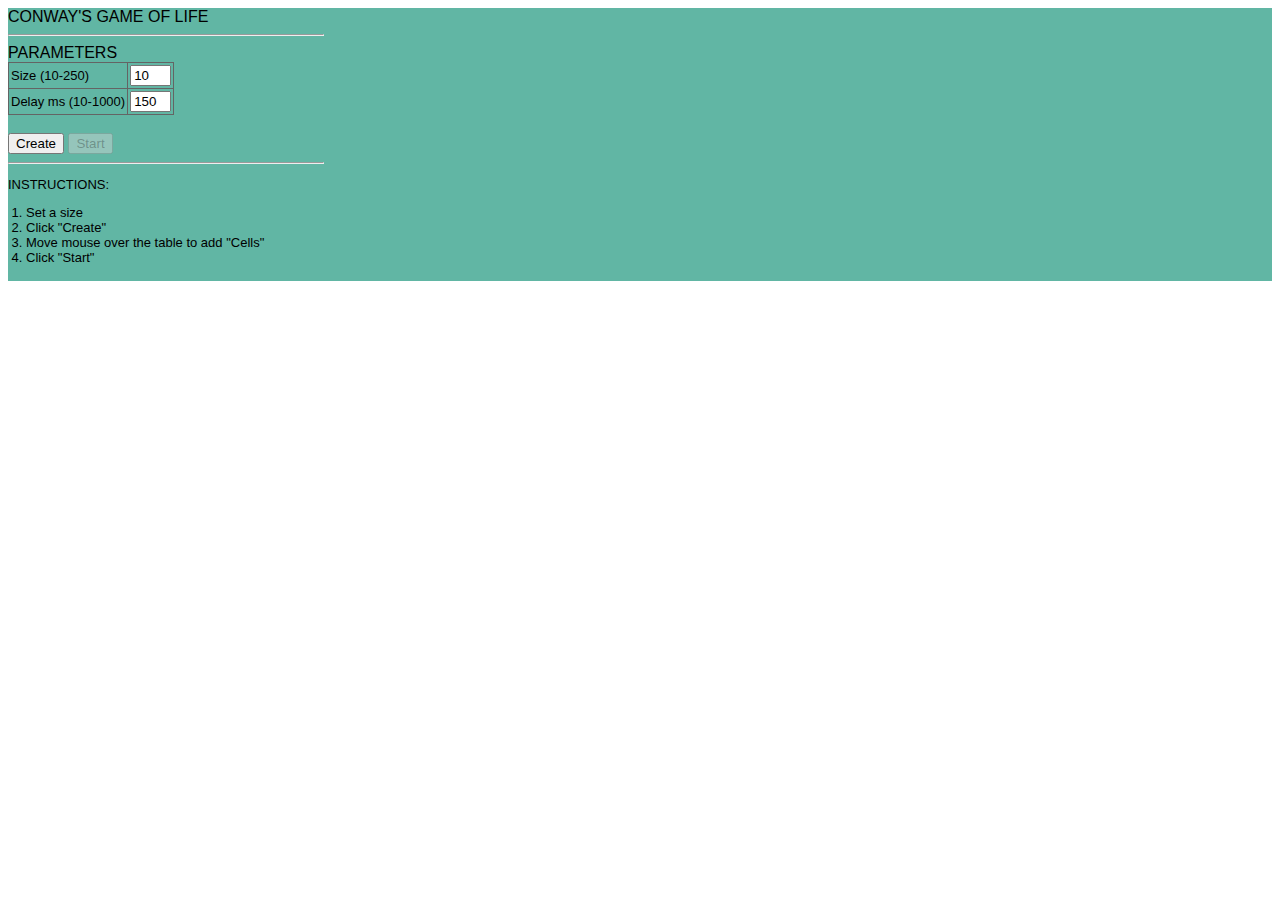
<file: index.html>
<!DOCTYPE html>
<html lang="en">
<head>
  <meta charset="UTF-8">
  <meta http-equiv="X-UA-Compatible" content="IE=edge">
  <meta name="viewport" content="width=device-width, initial-scale=1.0">
  <link rel="stylesheet" type="text/css" href="./conway.css">
  <title>Document</title>
</head>
<body>

  <div class="wrapper">
    <div class="interno" id="parametros">
      CONWAY'S GAME OF LIFE <hr>
      PARAMETERS
      <table class="t-chica">
        <tr class="t-chica">
          <td class="t-chica">Size (10-250)</td>
          <td class="t-chica"><input id="inputSize" type="text" size="2px" value="10"></td>
        </tr>
        <tr class="t-chica">
          <td class="t-chica">Delay ms (10-1000)</td>
          <td class="t-chica"><input id="inputDelay" type="text" size="2px" value="150"></td>
        </tr>
      </table><br>
      <button type="button" onclick="createTable()">Create</button>
      <button type="button" id="start" onclick="startGens()" disabled="true">Start</button><hr>
      <p class="chica">
        INSTRUCTIONS: <br>
        <ol class="chica instr">
          <li>Set a size</li>
          <li>Click "Create"</li>
          <li>Move mouse over the table to add "Cells"</li>
          <li>Click "Start"</li>
        </ol>
      </p>      
    </div>
    <div class="interno" id="contenido"></div>
  </div>  
  
  <script type="text/javascript" src="./conway.js"></script>
</body>
</html>
</file>
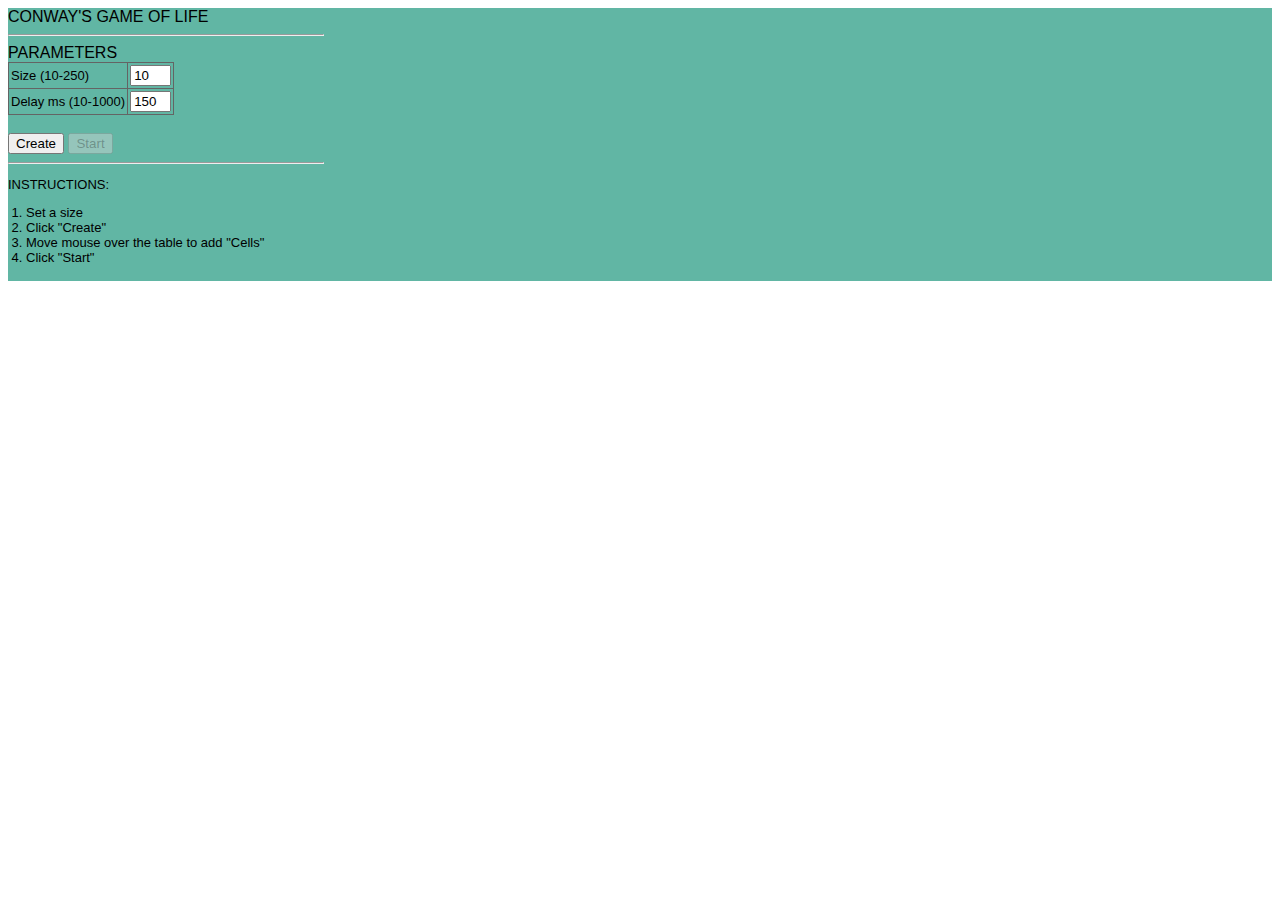
<file: conway.html>
<!DOCTYPE html>
<html lang="en">
<head>
  <meta charset="UTF-8">
  <meta http-equiv="X-UA-Compatible" content="IE=edge">
  <meta name="viewport" content="width=device-width, initial-scale=1.0">
  <link rel="stylesheet" type="text/css" href="./conway.css">
  <title>Document</title>
</head>
<body>

  <div class="wrapper">
    <div class="interno" id="parametros">
      CONWAY'S GAME OF LIFE <hr>
      PARAMETERS
      <table class="t-chica">
        <tr class="t-chica">
          <td class="t-chica">Size (10-250)</td>
          <td class="t-chica"><input id="inputSize" type="text" size="2px" value="10"></td>
        </tr>
        <tr class="t-chica">
          <td class="t-chica">Delay ms (10-1000)</td>
          <td class="t-chica"><input id="inputDelay" type="text" size="2px" value="150"></td>
        </tr>
      </table><br>
      <button type="button" onclick="createTable()">Create</button>
      <button type="button" id="start" onclick="startGens()" disabled="true">Start</button><hr>
      <p class="chica">
        INSTRUCTIONS: <br>
        <ol class="chica instr">
          <li>Set a size</li>
          <li>Click "Create"</li>
          <li>Move mouse over the table to add "Cells"</li>
          <li>Click "Start"</li>
        </ol>
      </p>      
    </div>
    <div class="interno" id="contenido"></div>
  </div>  
  
  <script type="text/javascript" src="./conway.js"></script>
</body>
</html>
</file>
<file: conway.css>
.wrapper {
  display: grid;
  grid-template-columns: 1fr 3fr;
}

#parametros {
  font-family:'Trebuchet MS', 'Lucida Sans Unicode', 'Lucida Grande', 'Lucida Sans', Arial, sans-serif;
  background-color: rgb(97, 182, 164);
}

#contenido {
  background-color: rgb(97, 182, 164);
}

table, th, tr, td {
  border: 1px solid rgb(100, 100, 100);
  padding: 1px;
  border-collapse: collapse;
}

.t-chica {
  font-size: small;
  padding: 2px;
}
.chica {
  font-size: small;
}

.instr {
  padding-left: 18px;
}
</file>
